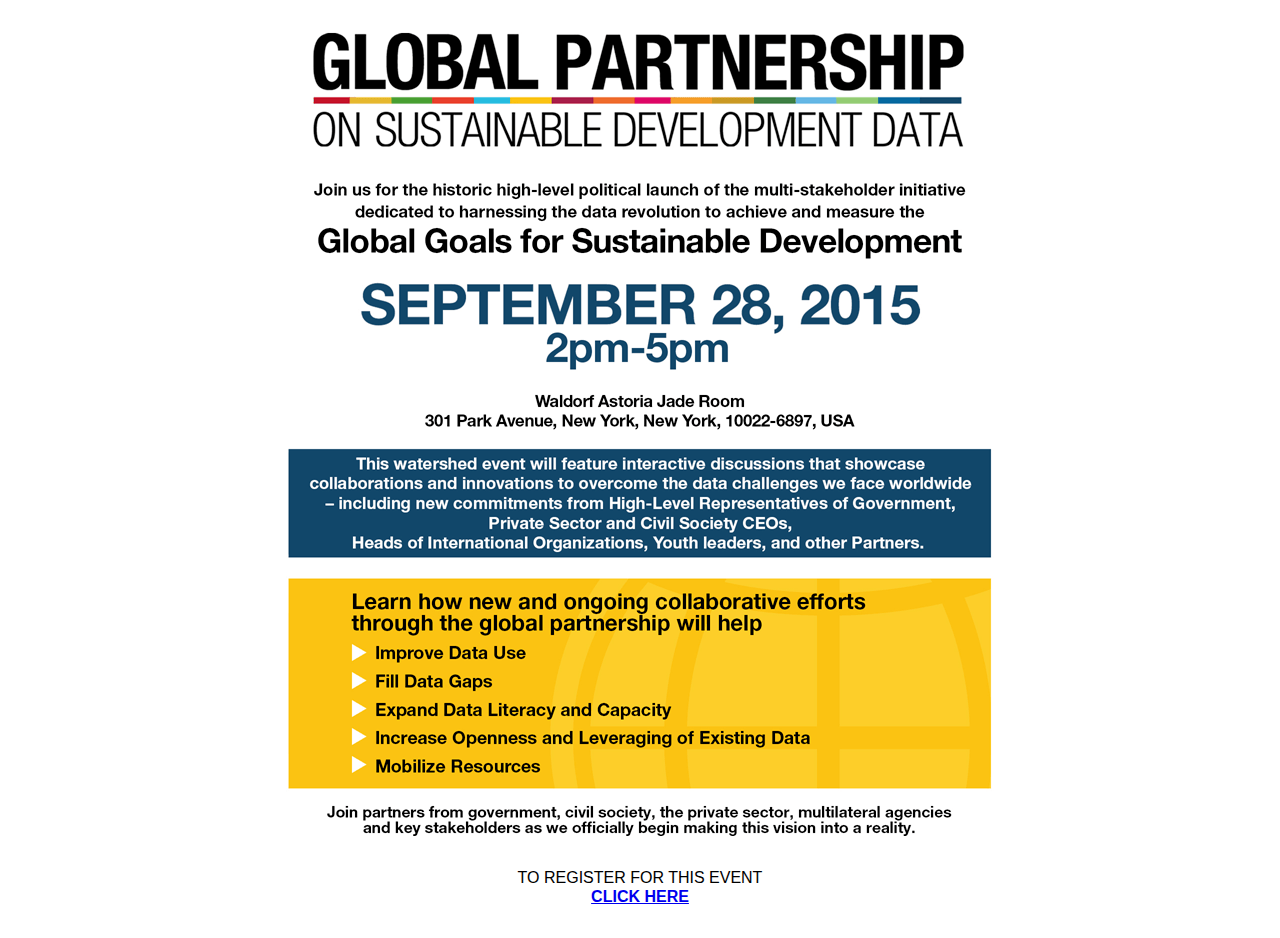
<file: invitation/index.html>
<html>
  <head>
    <title>Historic Launch | GPSDD</title>
    <meta charset="utf-8" />
    <meta name="viewport" content="width=device-width, initial-scale=1" />
    <style>
      body {
        background-color: white;
        text-align: center;
      }
      img {
        max-width: 100%;
        margin: 1em auto;
      }
      img, a.image {
        border: 0;
        text-decoration: none;
      }
      .hide {
        font-size: .1em;
        color: white;
      }
      .register {
        font-family: sans-serif;
        font-size: 1em;
        text-transform: uppercase;
        margin-bottom: 2em;
        line-height: 1.2em;
      }
    </style>
  </head>
  <body>
    <p class="hide">Global Partnership on Sustainable Development Data</p>
    <a href="https://register.gpsdd.org" class="image">
      <img src="invitation.png"
           alt="Global Partnership on Sustainable Development Data">
    </a>
    <p class="register">
      To register for this event
      <br>
      <a href="https://register.gpsdd.org"><strong>Click here</strong></a>
    </p>
  </body>
</html>
</file>
